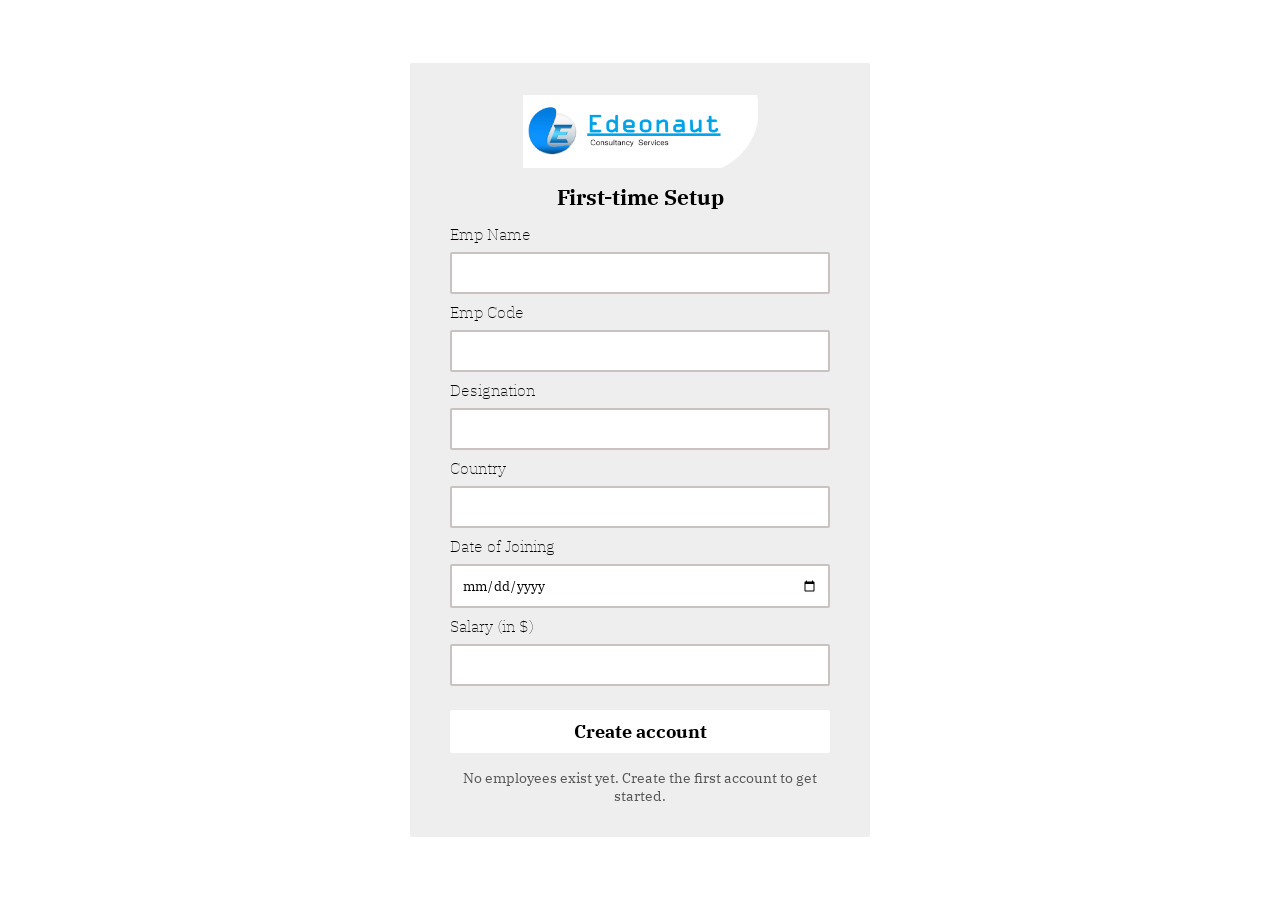
<file: index.html>
<!DOCTYPE html>
<html lang="en">

<head>
    <meta charset="UTF-8">
    <meta name="viewport" content="width=device-width, initial-scale=1.0">
    <link rel="preconnect" href="https://fonts.googleapis.com">
    <link rel="preconnect" href="https://fonts.gstatic.com" crossorigin>
    <link href="https://fonts.googleapis.com/css2?family=IBM+Plex+Serif:wght@400;500;700&display=swap" rel="stylesheet">
    <link rel="icon" href="https://png.pngtree.com/png-clipart/20190405/ourlarge/pngtree-letter-e-3d-company-logo-design-png-image_901868.jpg">
    <title>Edeonaut DMS</title>
    <link rel="stylesheet" href="css/style.css">
    <script src="js/app.js"></script>
</head>

<body>

    <nav class="navbar">
        <div class="logo"><a href="#"><img style="width: 235px;" src="pn54.png"></a></div>
        
        <ul class="nav-links">
            <li><a href="html/dashboard.html">Dashboard</a></li>
            <li class="dropdown">
                <span class="drop-label">Databases &#9662;</span>
                <ul class="dropdown-menu">
                    <li><a href="index.html">Employee Database</a></li>
                    <li><a href="html/server-database.html">Server Database</a></li>
                    <li><a href="html/clients.html">Clients</a></li>
                    <li><a href="html/departments.html">Departments</a></li>
                    <li><a href="html/assets.html">Assets</a></li>
                </ul>
            </li>
            <li><a href="html/projects.html">Projects</a></li>
            <li><a href="html/commits.html">Pull Requests &amp; Commits</a></li>
            <li><a href="html/chat.html">Chat</a></li>
            <li><a href="html/investors.html">Investors</a></li>
        </ul>
    </nav>


    <div class="container">
        <div class="col-1">
            <form id="form" autocomplete="off">
                <div>
                    <label>Full Name</label>
                    <input type="text" name="fullName" id="fullName">
                </div>
                <div>
                    <label>Emp Code</label>
                    <input type="text" name="empCode" id="empCode">
                </div>
                <div>
                    <label>Designation</label>
                    <input type="text" name="designation" id="designation">
                </div>
                <div>
                    <label>Country</label>
                    <input type="text" name="country" id="country">
                </div>
                <div>
                    <label>Date of Joining</label>
                    <input type="date" name="doj" id="doj">
                </div>
                <div>
                    <label>Salary (in $)</label>
                    <input type="number" name="salary" id="salary">
                </div>
                <div class="action-button">
                    <input type="submit" value="Submit">
                </div>
            </form>
        </div>


        <div class="col-2">
            <table class="list" id="employeeList">
                <thead>
                    <tr>
                        <th>Full Name</th>
                        <th>Emp Code</th>
                        <th>Designation</th>
                        <th>Country</th>
                        <th>Date of Joining</th>
                        <th>Salary</th>
                        <th>Edit/Delete</th>
                    </tr>
                </thead>
                <tbody></tbody>
            </table>
        </div>
    </div>



    <script src="js/script.js"></script>
</body>
</html>
</file>
<file: css/style.css>
* {
    margin: 0;
    padding: 0;
    box-sizing: border-box;
    font-family: 'IBM Plex Serif', Tahoma, Geneva, Verdana, sans-serif;
}

body {
    display: flex;
    justify-content: center;
    align-items: flex-start;
    height: 100vh;
    padding-top: 100px;
}

.container {
    display: flex;
    justify-content: space-between;
    align-items: flex-start;
    width: 90%;
    gap: 2rem;
}

.col-1 {
    background-color: #eeeeee;
    width: 50%;
    padding: 2rem 3rem;
    border-radius: 2px;
}

label {
    font-size: 1rem;
    font-weight: 100;
    color: #000;
}

input,
select {
    background: rgb(255, 255, 255);
    outline: none;
    border: 2px solid #3e252247;
    width: 100%;
    padding: 10px;
    border-radius: 2px;
    margin: 0.5rem 0;
}

input[type="submit"] {
    width: 50%;
    display: block;
    border: none;
    font-weight: bold;
    font-size: 18px;
    padding: 10px;
    cursor: pointer;
}

input[type="submit"]:hover {
    background-color: #d9d9d9;
}


.col-2 {
    width: 50%;
}

th {
    background: url("https://videocdn.cdnpk.net/videos/389958d0-4f2a-5e18-b65e-ba7278fdd117/horizontal/thumbnails/small.jpg");
    background-position: center;
    background-repeat: no-repeat;
    background-size: cover;
    border: none;
    color: #fff;
    padding: 15px;
}

th + th {
    border-left: 1px solid rgba(255, 255, 255, 0.6);
}

table {
    border-collapse: collapse;
    width: 100%;
}

td {
    border-bottom: 1px solid #000;
    font-size: 0.7rem;
    text-align: center;
    font-weight: 400;
}

td + td {
    border-left: 1px solid #000;
}

.btn {
    font-size: 16px;
    line-height: 2rem;
    cursor: pointer;
    margin-right: 6px;
}

/* ---- scrollable table box (search / sort / export live in the toolbar) ---- */

.table-box {
    background: #fff;
    border: 2px solid #3e252247;
    border-radius: 2px;
}

.table-toolbar {
    display: flex;
    align-items: center;
    gap: 0.8rem;
    padding: 0.6rem 0.8rem;
    background: #eeeeee;
    border-bottom: 2px solid #3e252247;
}

.table-search {
    width: 240px;
    margin: 0;
    padding: 8px 10px;
}

.table-count {
    flex: 1;
    font-size: 0.8rem;
    color: #555;
}

.tool-btn {
    background: #fff;
    border: 2px solid #3e252247;
    border-radius: 2px;
    font-size: 13px;
    font-weight: bold;
    padding: 7px 12px;
    cursor: pointer;
}

.tool-btn:hover {
    background: #d9d9d9;
}

.table-scroll {
    max-height: calc(100vh - 240px);
    overflow: auto;
}

.table-scroll th {
    position: sticky;
    top: 0;
    z-index: 2;
}

th.sortable {
    cursor: pointer;
    user-select: none;
}

th[data-sort="asc"]::after {
    content: " \25B2";
    font-size: 0.7em;
}

th[data-sort="desc"]::after {
    content: " \25BC";
    font-size: 0.7em;
}

/* ---- wide layout (tables with many columns) ---- */

.container.wide .col-1 {
    width: 34%;
    padding: 2rem;
}

.container.wide .col-2 {
    width: 66%;
}

.container.wide th {
    padding: 12px 6px;
    font-size: 0.85rem;
}

.container.wide td {
    padding: 4px 6px;
}

/* ---- status badges ---- */

.badge {
    display: inline-block;
    padding: 2px 9px;
    border-radius: 10px;
    font-size: 0.65rem;
    font-weight: 700;
    color: #fff;
    background: #777;
}

.badge-active,
.badge-in-use { background: #2e9e5b; }

.badge-planning,
.badge-prospect,
.badge-in-stock { background: #1a9be0; }

.badge-on-hold,
.badge-medium,
.badge-under-repair { background: #d99a12; }

.badge-completed { background: #5a6bd8; }

.badge-high { background: #e07a1a; }

.badge-low { background: #8a8f96; }

.badge-critical,
.badge-churned,
.badge-retired { background: #c9433a; }

/* ---- navbar ---- */

.navbar {
    position: fixed;
    top: 0;
    left: 0;
    width: 100%;
    height: 70px;
    background: url("https://videocdn.cdnpk.net/videos/389958d0-4f2a-5e18-b65e-ba7278fdd117/horizontal/thumbnails/small.jpg");
    background-position: center;
    background-repeat: no-repeat;
    background-size: cover;
    display: flex;
    justify-content: space-between;
    align-items: center;
    padding: 0 5% 0 0;
    box-shadow: 0 2px 10px rgba(0, 0, 0, 0.3);
    z-index: 1000;
}

.logo a {
    color: red;
    font-size: 24px;
    font-weight: 700;
    text-decoration: none;
    background: transparent;
}

.nav-links {
    list-style: none;
    display: flex;
    gap: 30px;
}

.nav-links > li {
    position: relative;
    padding: 24px 0;
}

.nav-links a {
    color: #fff;
    text-decoration: none;
    font-size: 16px;
    font-weight: 500;
}

.nav-links a:hover {
    color: grey;
    text-shadow: 2px 1px 1px #000;
}

.drop-label {
    color: #fff;
    font-size: 16px;
    font-weight: 500;
    cursor: default;
}

.dropdown:hover .drop-label {
    color: grey;
    text-shadow: 2px 1px 1px #000;
}

.dropdown-menu {
    display: none;
    position: absolute;
    top: 100%;
    left: -14px;
    min-width: 220px;
    list-style: none;
    background: rgba(20, 20, 20, 0.96);
    padding: 8px 0;
    border-radius: 2px;
    box-shadow: 0 4px 12px rgba(0, 0, 0, 0.4);
}

.dropdown:hover .dropdown-menu {
    display: block;
}

.dropdown-menu a {
    display: block;
    padding: 10px 18px;
    white-space: nowrap;
}

/* ---- dashboard / profile ---- */

.dash {
    flex-direction: column;
    align-items: stretch;
    gap: 1.5rem;
    padding-bottom: 3rem;
}

.dash-title {
    font-size: 1.5rem;
    font-weight: 700;
}

.dash-sub {
    color: #555;
    font-size: 0.9rem;
}

.stat-grid {
    display: grid;
    grid-template-columns: repeat(auto-fit, minmax(170px, 1fr));
    gap: 1rem;
}

.stat-card {
    background: #eeeeee;
    padding: 1.2rem 1.4rem;
    border-radius: 2px;
    border-left: 4px solid #1a9be0;
}

.stat-value {
    font-size: 1.9rem;
    font-weight: 700;
}

.stat-label {
    font-size: 0.85rem;
    color: #555;
}

.dash-panels {
    display: flex;
    gap: 1.5rem;
    align-items: flex-start;
}

.panel {
    flex: 1;
    min-width: 0;
    background: #eeeeee;
    padding: 1.2rem 1.6rem;
    border-radius: 2px;
}

.panel-title {
    font-weight: 700;
    margin-bottom: 0.8rem;
}

.panel-body {
    max-height: 360px;
    overflow-y: auto;
    padding-right: 0.4rem;
}

.panel-empty {
    color: #777;
    font-size: 0.9rem;
}

.progress-row {
    margin-bottom: 0.9rem;
}

.progress-head {
    display: flex;
    justify-content: space-between;
    gap: 1rem;
    font-size: 0.9rem;
}

.progress-sub {
    color: #555;
    font-size: 0.75rem;
}

.bar {
    height: 8px;
    margin-top: 4px;
    background: #fff;
    border: 1px solid #3e252247;
    border-radius: 4px;
    overflow: hidden;
}

.bar-fill {
    height: 100%;
    background: #1a9be0;
}

.feed-item {
    padding: 0.5rem 0;
    border-bottom: 1px solid #ddd;
    font-size: 0.9rem;
}

.feed-meta {
    color: #555;
    font-size: 0.75rem;
}

.profile-head {
    display: flex;
    align-items: center;
    gap: 1.2rem;
    background: #eeeeee;
    padding: 1.2rem 1.6rem;
    border-radius: 2px;
}

.profile-head > div {
    flex: 1;
}

.avatar.avatar-xl {
    width: 96px;
    height: 96px;
}

/* ---- chat user pill ---- */

.user-pill-wrap {
    position: relative;
    margin-bottom: 0.9rem;
}

.user-pill {
    display: flex;
    align-items: center;
    gap: 0.7rem;
    width: 100%;
    background: #fff;
    border: 2px solid #3e252247;
    border-radius: 999px;
    padding: 4px 16px 4px 4px;
    cursor: pointer;
    font-size: 1rem;
    font-weight: bold;
    text-align: left;
}

.user-pill:hover {
    background: #f0f0f0;
}

.user-name {
    flex: 1;
    min-width: 0;
    overflow: hidden;
    text-overflow: ellipsis;
    white-space: nowrap;
}

.user-arrow {
    font-size: 0.8rem;
    color: #555;
}

.user-menu {
    position: absolute;
    top: calc(100% + 6px);
    left: 0;
    right: 0;
    background: #fff;
    border: 2px solid #3e252247;
    border-radius: 14px;
    overflow: hidden;
    box-shadow: 0 4px 12px rgba(0, 0, 0, 0.2);
    z-index: 50;
}

.user-menu[hidden] {
    display: none;
}

.user-menu a,
.user-menu button {
    display: block;
    width: 100%;
    padding: 10px 16px;
    background: none;
    border: none;
    text-align: left;
    font-size: 0.95rem;
    color: #000;
    text-decoration: none;
    cursor: pointer;
}

.user-menu a:hover,
.user-menu button:hover {
    background: #f0f0f0;
}

/* ---- login ---- */

body.login-page {
    align-items: center;
    padding-top: 0;
}

.login-card {
    background: #eeeeee;
    width: min(460px, 92vw);
    max-height: 96vh;
    overflow-y: auto;
    padding: 2rem 2.5rem;
    border-radius: 2px;
}

.login-logo {
    display: block;
    width: 100%;
    max-width: 235px;
    margin: 0 auto 1rem;
}

.login-title {
    font-size: 1.3rem;
    font-weight: 700;
    text-align: center;
    margin-bottom: 0.8rem;
}

.login-note {
    color: #555;
    font-size: 0.85rem;
    text-align: center;
    margin-top: 1rem;
}

.form-error {
    color: #c9433a;
    font-size: 0.9rem;
    margin: 0.4rem 0;
}

.form-error[hidden],
.login-card form[hidden] {
    display: none;
}

.login-card input[type="submit"] {
    width: 100%;
    margin-top: 1rem;
}
</file>
